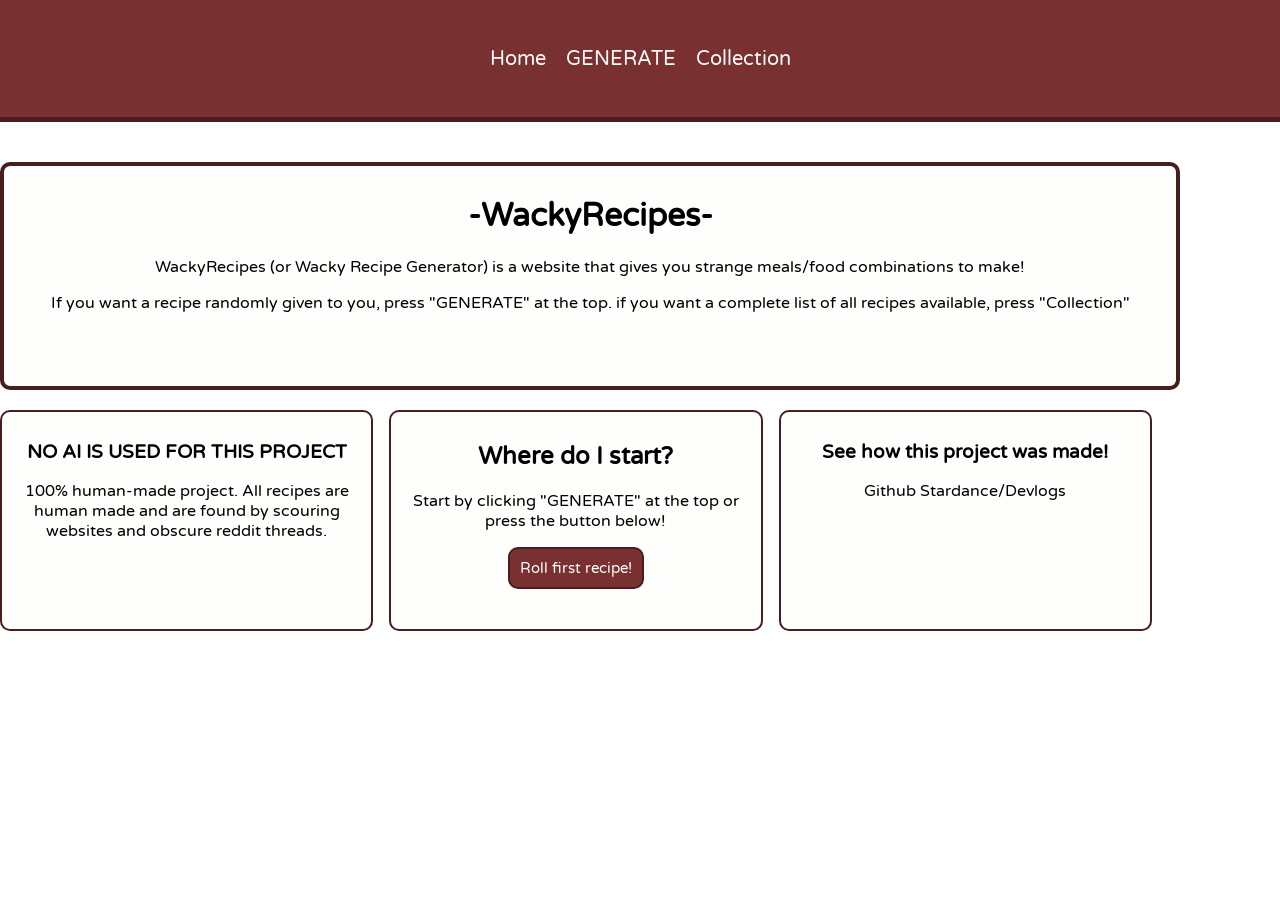
<file: index.html>
<!DOCTYPE html>
<html>
    <header>
        <script type="module" src="./script.js"></script>
        <script src="recipes-list.js"></script>
        <link rel="stylesheet" type="text/css" href="style.css">
        <link href="https://fonts.googleapis.com/css2?family=Varela+Round&display=swap" rel="stylesheet">
        <link href="https://fonts.googleapis.com/icon?family=Material+Icons" rel="stylesheet">
        <title>WackyRecipes</title>
    </header>
    <body>
        <div class="header">
            <a href="index.html" alt="home">Home</a>
            <a href="generate.html" alt="generate" class="generate">GENERATE</a>
            <a href="collection.html" alt="collection">Collection</a>
        </div>

        <div style="position: absolute; text-align: center; top: 18%; left: 0%;">
            <div class="title">
                <h1>-WackyRecipes-</h1>
                <p>WackyRecipes (or Wacky Recipe Generator) is a website that gives you strange meals/food combinations to make!</p>
                <p>If you want a recipe randomly given to you, press "GENERATE" at the top. if you want a complete list of all recipes available, press "Collection"</p>
            </div>
            
            <div class="infoContainer">
                <div class="card">
                    <h3>NO AI IS USED FOR THIS PROJECT</h3>
                    <p>100% human-made project. All recipes are human made and are found by scouring websites and obscure reddit threads.</p>
                </div>
                <div class="card">
                    <h2>Where do I start?</h2>
                    <p>Start by clicking "GENERATE" at the top or press the button below!</p>
                    <a href="generate.html">
                        <button class="enter">Roll first recipe!</button>
                    </a>
                </div>
                <div class="card">
                    <h3>See how this project was made!</h3>
                    <p>Github Stardance/Devlogs</p>
                </div>
            </div>
            
            
            
        </div>

        </div>
    </body>










</html>
</file>
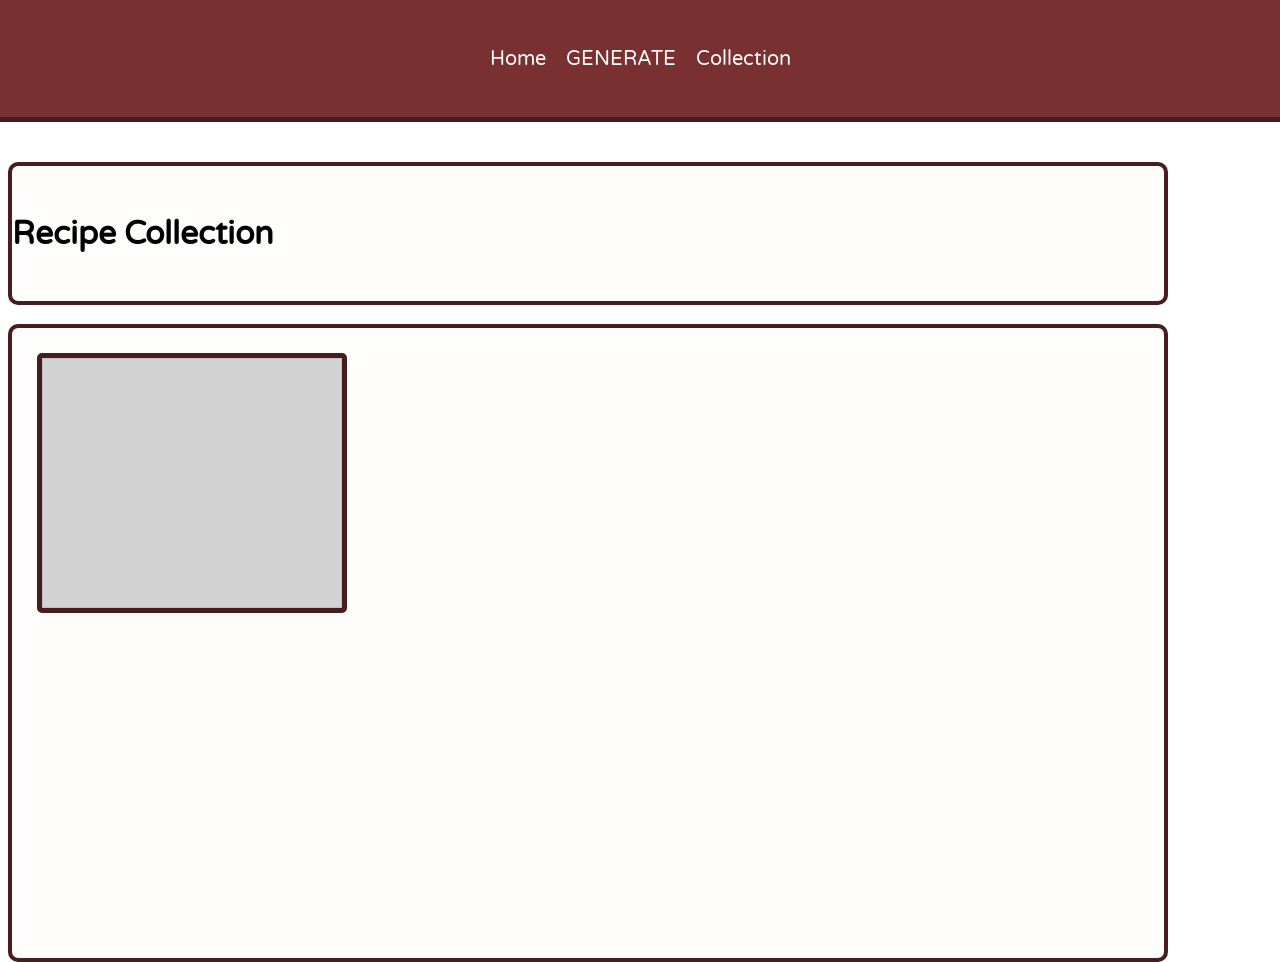
<file: collection.html>
<!DOCTYPE html>
<html>
    <header>
        <script type="module" src="./script.js"></script>
        <link rel="stylesheet" type="text/css" href="style.css">
        <link href="https://fonts.googleapis.com/css2?family=Varela+Round&display=swap" rel="stylesheet">
        <link href="https://fonts.googleapis.com/icon?family=Material+Icons" rel="stylesheet">
        <title>WackyRecipes</title>
    </header>
    <body>
        <div class="header">
            <a href="index.html" alt="home">Home</a>
            <a href="generate.html" alt="generate" class="generate">GENERATE</a>
            <a href="collection.html" alt="collection">Collection</a>
        </div>
        <div class="collectionTitle">
            <h1>Recipe Collection</h1>
        </div>
        <div class="imgContainer">
            <div class="imgBox">
                <img>
            </div>
            
        </div>

        <div class="recipeContainer">
            <h1 id="recipeNameTwo"></h1>
            <p id="recipeIngredients"></p>
            <p id="recipeIntructions"></p>
        </div>

    </body>


</html>
</file>
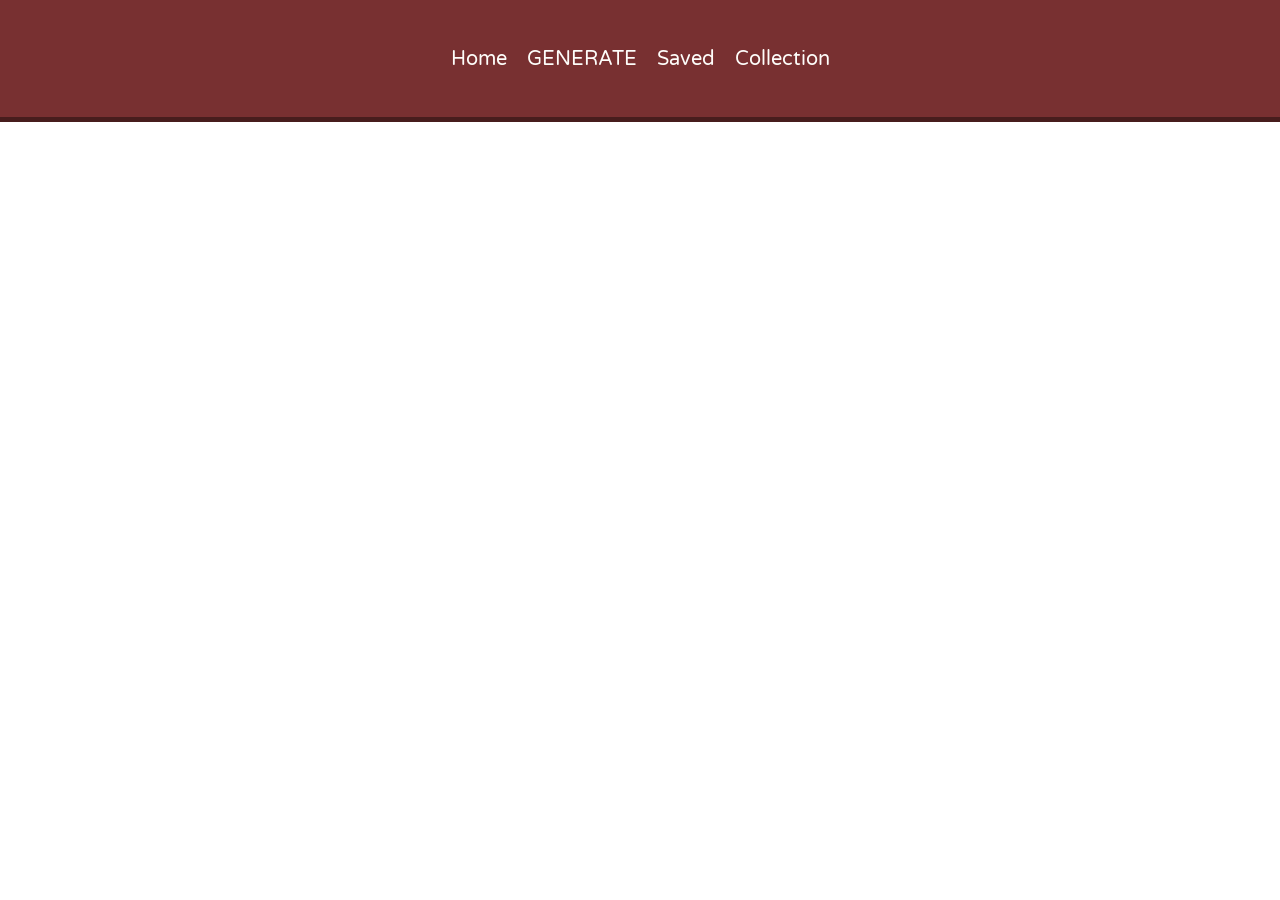
<file: saved.html>
<!DOCTYPE html>
<html>
    <header>
        <script type="module" src="./script.js"></script>
        <link rel="stylesheet" type="text/css" href="style.css">
        <link href="https://fonts.googleapis.com/css2?family=Varela+Round&display=swap" rel="stylesheet">
        <link href="https://fonts.googleapis.com/icon?family=Material+Icons" rel="stylesheet">
        <title>WackyRecipes</title>
    </header>
    <body>
        <div class="header">
            <a href="index.html" alt="home">Home</a>
            <a href="generate.html" alt="generate" class="generate">GENERATE</a>
            <a href="saved.html" alt="saved">Saved</a>
            <a href="collection.html" alt="collection">Collection</a>
        </div>

    </body>


</html>
</file>
<file: style.css>
body {
    background-image: url('https://cdn.creativefabrica.com/2022/10/06/Grid-background-design-in-pastel-colors-Graphics-40388230-1.jpg');
    background-repeat: repeat;
    background-size: cover;
    font-family: "Varela Round", sans-serif;
}

.header {
    width: 100%;
    height: 13%;
    left: 0;
    top: 0;
    background-color: rgb(120, 48, 49);
    border-bottom: rgb(71, 29, 29) solid 5px;
    position: absolute;
    display: flex;
    font-size: 20px;
    color: antiquewhite;
    justify-content: center;
    align-items: center;
    gap: 1em;
   
}

.header a {
    text-decoration: none;
    color: rgb(254, 253, 250);
    transition: all .2s;
}

.header a:hover {
    font-size: 25px;
}

.generate:hover {
    text-decoration: underline wavy;
}

.enter {
    padding: 10px;
    font-size: 15px;
    font-family: "Varela Round", sans-serif;
    color: rgb(254, 253, 250);
    background-color: rgb(120, 48, 49);
    border: rgb(71, 29, 29) 2px solid;
    border-radius: 10px;
    transition: transform .2s;
    cursor: pointer;
}

.enter:hover {
    transform: scale(1.2);
    border: rgb(233, 221, 207) 2px double;
}

.title {
    width: 90%;
    height: 200px;
    padding: 10px;
    justify-self: center;
    background-color: rgba(254, 253, 250, 0.595);
    border: rgb(71, 29, 29) solid 4px;
    border-radius: 10px;
    margin-bottom: 20px;
}

.infoContainer {
    width: 90%;
    justify-self: center;
    display: flex;
    gap: 1em;
}

.infoContainer .card {
    flex: 1;
    background-color: rgba(254, 253, 250, 0.595);
    border: rgb(71, 29, 29) solid 2px;
    border-radius: 10px;
    padding: 10px;
    padding-bottom: 40px;
}

.rollContainer {
    top: 18%;
    width: 450px;
    height: 600px;
    position: absolute;
    display: flex;
    flex-direction: column;
    justify-self: center;
    align-items: center;
    background-color: rgba(254, 253, 250, 0.717);
    border: rgb(71, 29, 29) solid 4px;
    border-radius: 10px;
}

.imgBox {
    width: 350px;
    height: 300px;
    margin-top: 35px;
    margin-bottom: 10px;
    background-color: lightgray;
    border: rgb(71, 29, 29) solid 5px;
    border-radius: 5px;
}

.imgBox img {
    height: 100%;
    width: 100%;
    object-fit: cover;
}

#recipeContainer {
    top: 18%;
    left: 42%;
    width: 800px;
    height: 600px;
    position: absolute;
    display: none;
    flex-direction: column;
    justify-self: center;
    align-items: center;
    background-color: rgba(254, 253, 250, 0.717);
    border: rgb(71, 29, 29) solid 4px;
    border-radius: 10px;
    overflow-y: scroll;
}

#rollName, #recipeName {
    font-size: 25px;
    text-align: center;
    margin-top: 8px;
    margin-bottom: 20px;
    width: 400px;
}

#ingredients, #instructions {
    width: 700px;
}

.collectionTitle {
    width: 90%;
    height: 15%;
    top: 18%;
    background-color: rgba(254, 253, 250, 0.717);
    border: rgb(71, 29, 29) solid 4px;
    border-radius: 10px;
    position: absolute; 
    justify-items: center;
    align-content: center;
    justify-self: center;
}

.imgContainer {
    width: 90%;
    height: 70%;
    top: 36%;
    position: absolute;
    background-color: rgba(254, 253, 250, 0.717);
    border: rgb(71, 29, 29) solid 4px;
    border-radius: 10px;
    justify-self: center;
    display: flex;
}

.imgContainer .imgBox {
    margin: 25px 25px;
    width: 300px;
    height: 250px;
}

.imgContainer .imgBox img {
    cursor: pointer;
}
</file>
